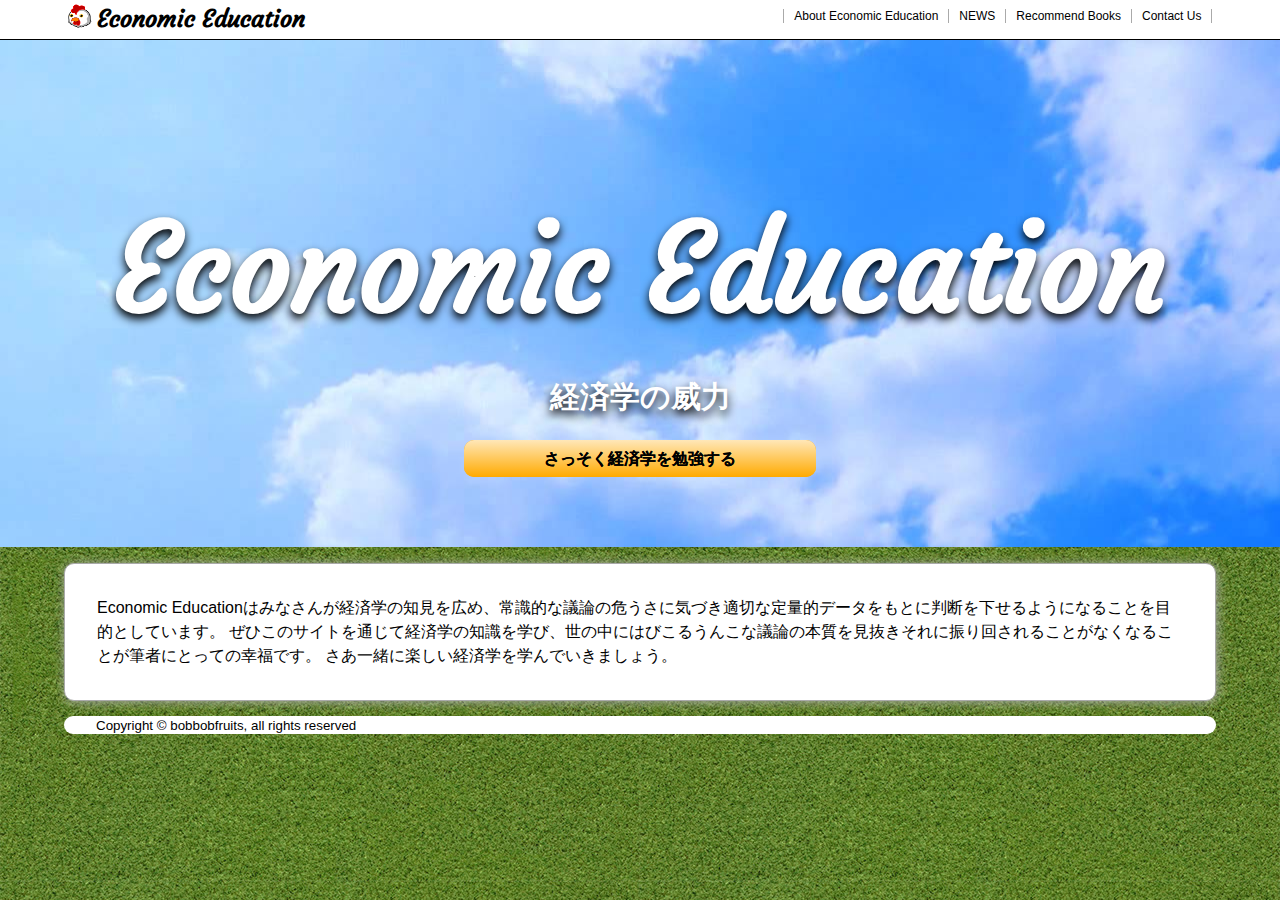
<file: index.html>
<!DOCTYPE html>
<html lang="ja">
    <head>
        <meta charset="UTF-8">
        <title>TOP-PAGE</title>
        <link rel="stylesheet" href="news.css">
    </head>
    <body id="top">
        <header id="header">
          <h1><a href="index.html"><img src="./resources/iconpng.png" alt="logo" class="logo">Economic Education</a></h1>

          <nav>
            <ul>
              <li><a href="news01.html">About Economic Education</a></li>
              <li><a href="news.html">NEWS</a></li>
              <li><a href="recommend_books.html">Recommend Books</a></li>
              <li><a href="contact.html">Contact Us</a></li>
            </ul>
          </nav>
        </header>

        <section>
          <div id="photo">
            <h1>Economic Education</h1>
            <p>経済学の威力</p>
            <a href="news.html">さっそく経済学を勉強する</a>
          </div>
          <p id="message">Economic Educationはみなさんが経済学の知見を広め、常識的な議論の危うさに気づき適切な定量的データをもとに判断を下せるようになることを目的としています。
            ぜひこのサイトを通じて経済学の知識を学び、世の中にはびこるうんこな議論の本質を見抜きそれに振り回されることがなくなることが筆者にとっての幸福です。
            さあ一緒に楽しい経済学を学んでいきましょう。
          </p>
        </section>

        <footer>
            <small>Copyright &copy; bobbobfruits, all rights reserved</small>
        </footer>
    </body>
</html>
</file>
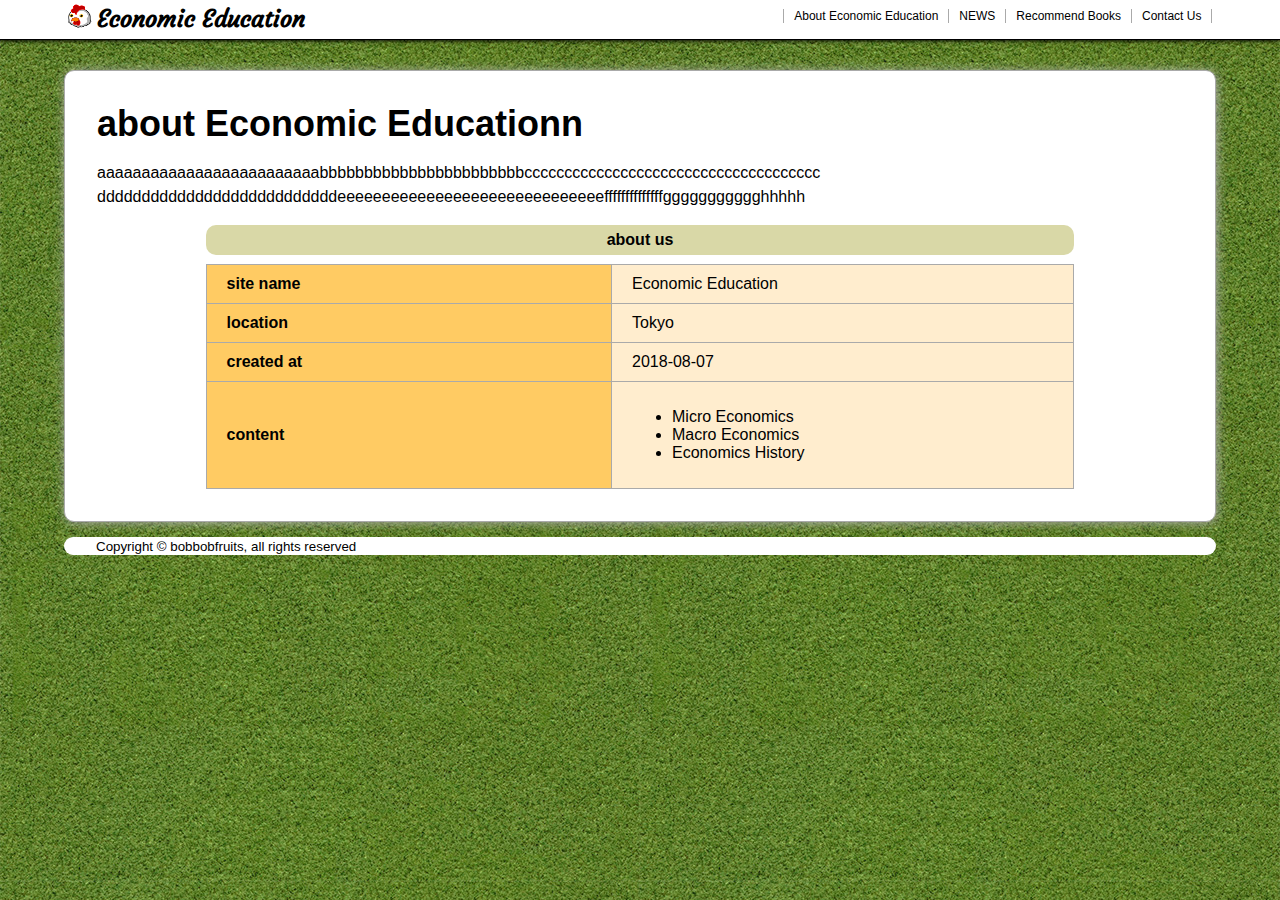
<file: about.html>
<!DOCTYPE html>
<html lang="ja">
    <head>
        <meta charset="UTF-8">
        <title>about us</title>
        <link rel="stylesheet" href="news.css">
    </head>
    <body id="about">
        <header id="header">
          <h1><a href="index.html"><img src="./resources/iconpng.png" alt="logo" class="logo">Economic Education</a></h1>

          <nav>
            <ul>
              <li><a href="news01.html">About Economic Education</a></li>
              <li><a href="news.html">NEWS</a></li>
              <li><a href="recommend_books.html">Recommend Books</a></li>
              <li><a href="contact.html">Contact Us</a></li>
            </ul>
          </nav>
        </header>

        <article>
          <h1>about Economic Educationn</h1>
          <p>aaaaaaaaaaaaaaaaaaaaaaaaabbbbbbbbbbbbbbbbbbbbbbbccccccccccccccccccccccccccccccccccccc
            dddddddddddddddddddddddddddeeeeeeeeeeeeeeeeeeeeeeeeeeeeeeffffffffffffffggggggggggghhhhh
          </p>

          <table>
            <caption>about us</caption>
            <tr>
              <th>site name</th>
              <td>Economic Education</td>
            </tr>

            <tr>
              <th>location</th>
              <td>Tokyo</td>
            </tr>

            <tr>
              <th>created at</th>
              <td><time>2018-08-07</time></td>
            </tr>

            <tr>
              <th>content</th>
              <td>
                <ul>
                  <li>Micro Economics</li>
                  <li>Macro Economics</li>
                  <li>Economics History</li>
                </ul>
              </td>
            </tr>

          </table>
        </article>

        <footer>
            <small>Copyright &copy; bobbobfruits, all rights reserved</small>
        </footer>
    </body>
</html>
</file>
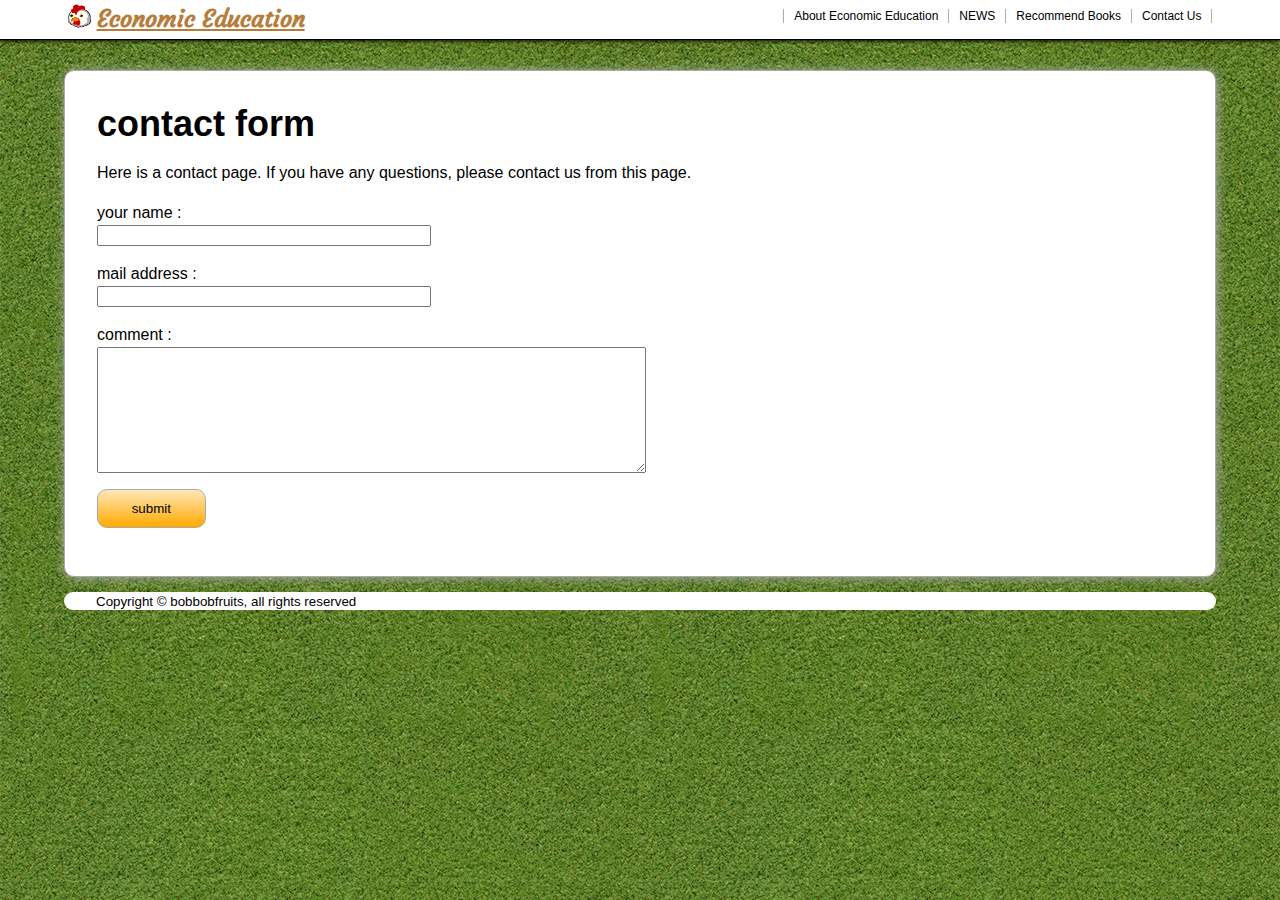
<file: contact.html>
<!DOCTYPE html>
<html lang="ja">
    <head>
        <meta charset="UTF-8">
        <title>contact</title>
        <link rel="stylesheet" href="news.css">
    </head>
    <body id="about">
        <header id="contact">
          <h1><a href="index.html"><img src="./resources/iconpng.png" alt="logo" class="logo">Economic Education</a></h1>

          <nav>
            <ul>
              <li><a href="news01.html">About Economic Education</a></li>
              <li><a href="news.html">NEWS</a></li>
              <li><a href="recommend_books.html">Recommend Books</a></li>
              <li><a href="contact.html">Contact Us</a></li>
            </ul>
          </nav>
        </header>

        <article>
          <h1>contact form</h1>
    
          <p>Here is a contact page. If you have any questions, please contact us from this page.</p>

          <form>
            <p>
            <label>your name : 
              <input type="text" name="username">
              </label>
            </p>

            <p>
              <label>mail address : 
                <input type="text" name="mailaddr">
              </label>
            </p>

            <p>
              <label>comment : 
                <textarea name="comment"></textarea>
              </label>
            </p>

            <p><input type="submit" value="submit"></p>
           </form>

        </article>

        <footer>
            <small>Copyright &copy; bobbobfruits, all rights reserved</small>
        </footer>
    </body>
</html>
</file>
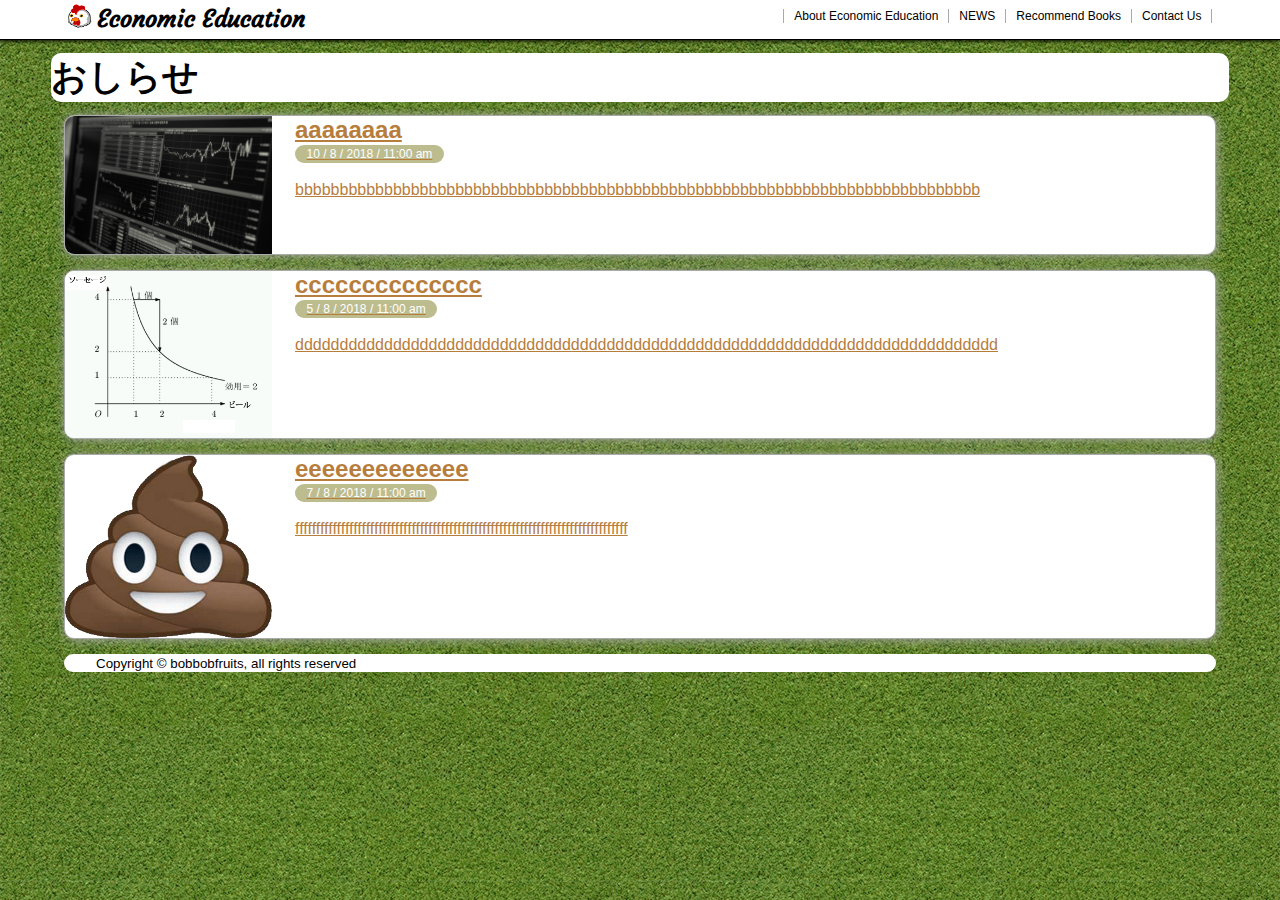
<file: news.html>
<!DOCTYPE html>
<html lang="ja">
    <head>
        <meta charset="UTF-8">
        <title>おしらせ</title>
        <link rel="stylesheet" href="news.css">
    </head>
    <body id="posts">
        <header id="header">
          <h1><a href="index.html"><img src="./resources/iconpng.png" alt="logo" class="logo">Economic Education</a></h1>

          <nav>
            <ul>
              <li><a href="news01.html">About Economic Education</a></li>
              <li><a href="news.html">NEWS</a></li>
              <li><a href="recommend_books.html">Recommend Books</a></li>
              <li><a href="contact.html">Contact Us</a></li>
            </ul>
          </nav>
        </header>

       <section>
         <h1 id="news-title">おしらせ</h1>
        <article>
          <a href="news01.html">
            <img src="resources/stock-1863880_1920.jpg">
            <h1>aaaaaaaa</h1>
            <time datetime="2013-08-10T11:00">10 / 8 / 2018 / 11:00 am</time>
            <p>bbbbbbbbbbbbbbbbbbbbbbbbbbbbbbbbbbbbbbbbbbbbbbbbbbbbbbbbbbbbbbbbbbbbbbbbbbbbb</p>
          </a>
        </article>

        <article>
          <a href="news02.html">
            <img src="resources/mrs.png">
            <h1>cccccccccccccc</h1>
            <time datetime="2013-08-05T11:00">5 / 8 / 2018 / 11:00 am</time>
            <p>ddddddddddddddddddddddddddddddddddddddddddddddddddddddddddddddddddddddddddddddd</p>
          </a>
        </article>

        <article>
          <a href="news03.html">
            <img src="resources/Unko-R.gif">
            <h1>eeeeeeeeeeeee</h1>
            <time datetime="2018-08-07T11:00">7 / 8 / 2018 / 11:00 am</time>
            <p>ffffffffffffffffffffffffffffffffffffffffffffffffffffffffffffffffffffffffffffffff</p>
          </a>
        </article>
      </section>
      

        <footer>
            <small>Copyright &copy; bobbobfruits, all rights reserved</small>
        </footer>
    </body>
</html>
</file>
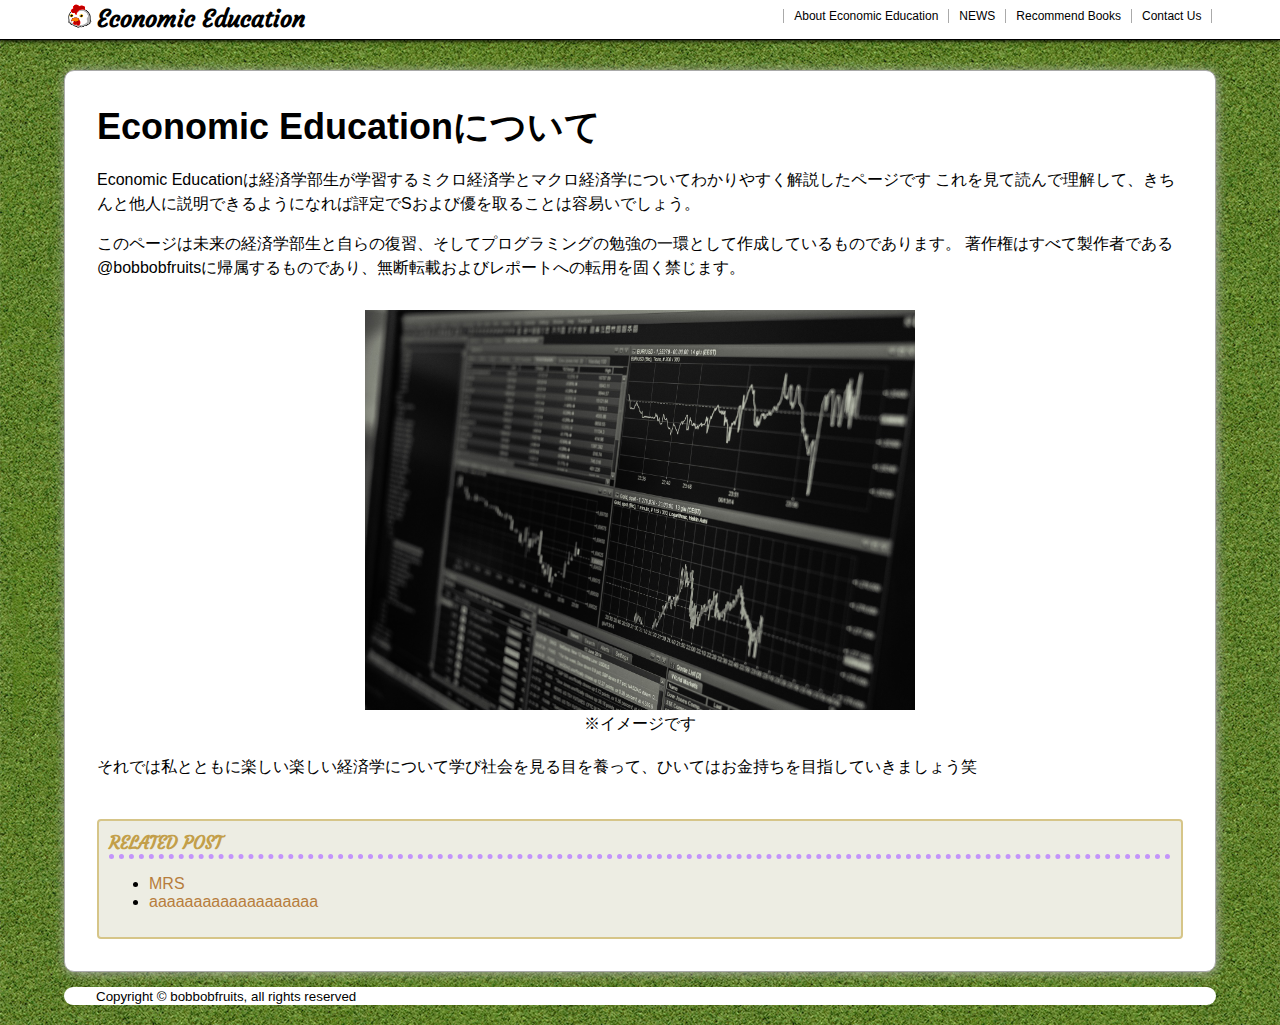
<file: news01.html>
<!DOCTYPE html>
<html lang="ja">
    <head>
        <meta charset="UTF-8">
        <title>Economics Education</title>
        <link rel="stylesheet" href="news.css">
    </head>
    <body>
        <header id="header">
          <h1><a href="index.html"><img src="./resources/iconpng.png" alt="logo" class="logo">Economic Education</a></h1>

          <nav>
            <ul>
              <li><a href="news01.html">About Economic Education</a></li>
              <li><a href="news.html">NEWS</a></li>
              <li><a href="recommend_books.html">Recommend Books</a></li>
              <li><a href="contact.html">Contact Us</a></li>
            </ul>
          </nav>
        </header>

        <article>
        <h1>Economic Educationについて</h1>
        <p>Economic Educationは経済学部生が学習するミクロ経済学とマクロ経済学についてわかりやすく解説したページです
        これを見て読んで理解して、きちんと他人に説明できるようになれば評定でSおよび優を取ることは容易いでしょう。</p>

        <p>このページは未来の経済学部生と自らの復習、そしてプログラミングの勉強の一環として作成しているものであります。
        著作権はすべて製作者である@bobbobfruitsに帰属するものであり、無断転載およびレポートへの転用を固く禁じます。</p>

        <figure class="photo-center">
          <img src="./resources/stock-1863880_1920.jpg" alt="stck exchange rate chart">
          <figcaption>※イメージです</figcaption>
        </figure>

        <p>それでは私とともに楽しい楽しい経済学について学び社会を見る目を養って、ひいてはお金持ちを目指していきましょう笑</p>

        <aside>
            <h1>RELATED POST</h1>
            <ul>
              <li><a href="news02.html">MRS</a></li>
              <li><a href="news03.html">aaaaaaaaaaaaaaaaaaa</a></li>
            </ul>
        </aside>

        </article>

        <footer>
            <small>Copyright &copy; bobbobfruits, all rights reserved</small>
        </footer>
    </body>
</html>
</file>
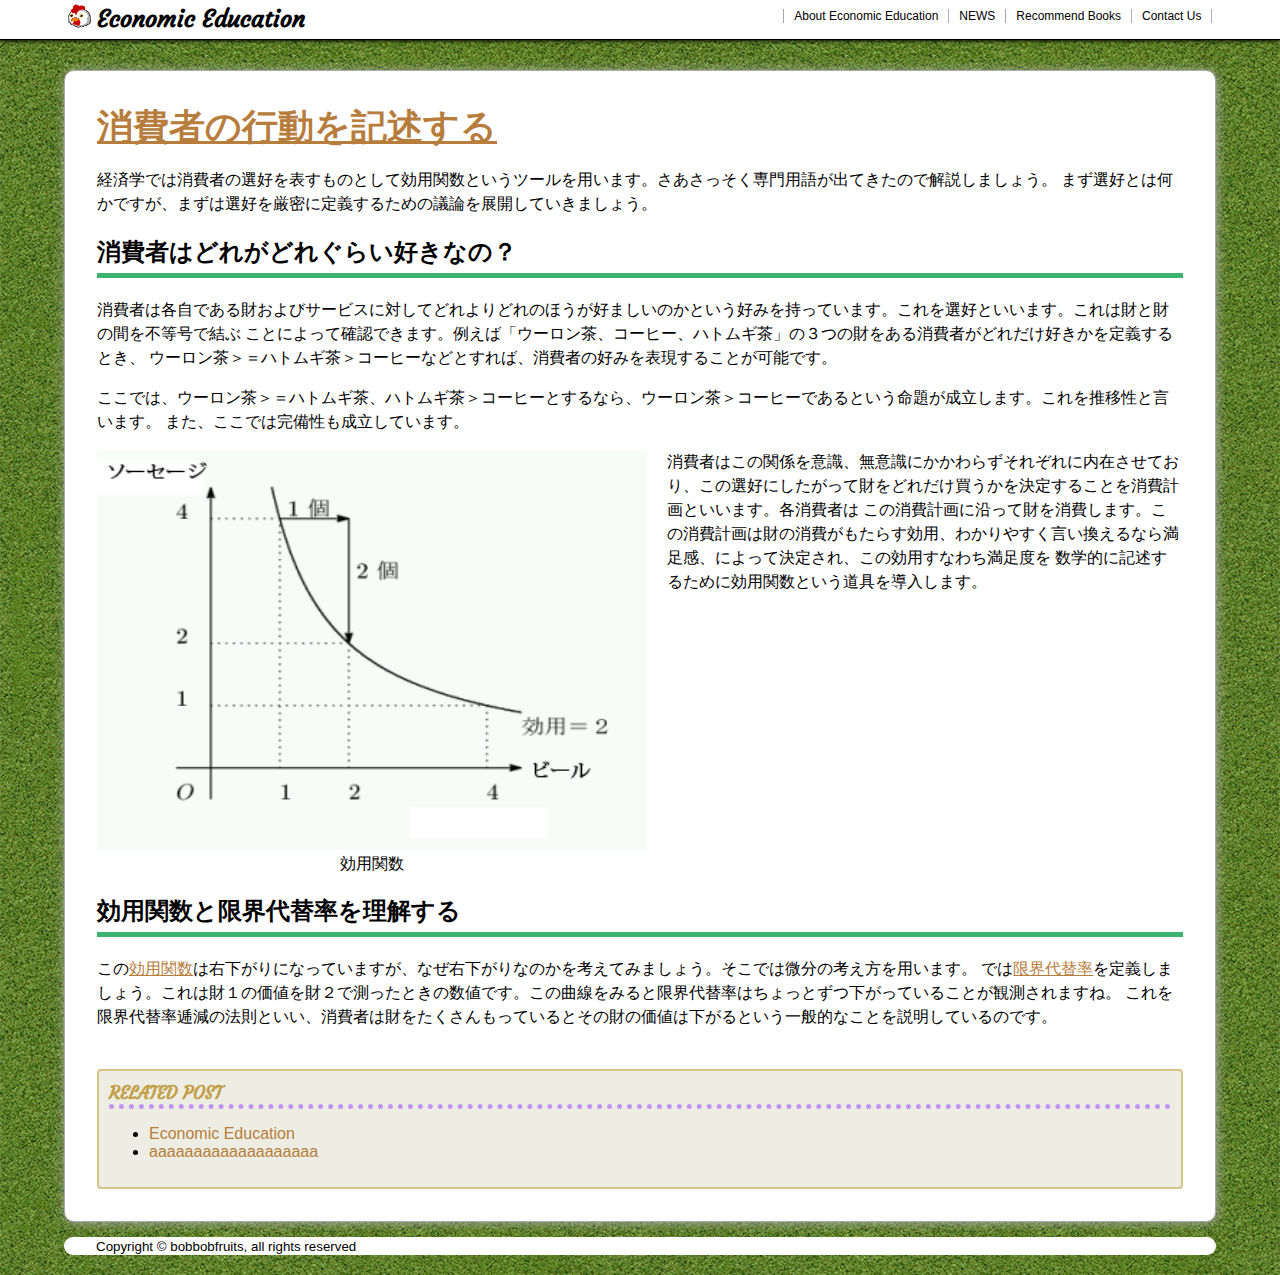
<file: news02.html>
<!DOCTYPE html>
<html lang="ja">
    <head>
        <meta charset="UTF-8">
        <title>消費者の好み</title>
        <link rel="stylesheet" href="news.css">
    </head>
    <body>
        <header id="header">
          <h1><a href="index.html"><img src="./resources/iconpng.png" alt="logo" class="logo">Economic Education</a></h1>
        
          <nav>
              <ul>
                  <li><a href="news01.html">About Economic Education</a></li>
                  <li><a href="news.html">NEWS</a></li>
                  <li><a href="recommend_books.html">Recommend Books</a></li>
                  <li><a href="contact.html">Contact Us</a></li>
              </ul>
          </nav>
        </header>

        <article>
        <h1><a href="blank_exp.html" target="_blank">消費者の行動を記述する</a></h1>

        <p>経済学では消費者の選好を表すものとして効用関数というツールを用います。さあさっそく専門用語が出てきたので解説しましょう。
        まず選好とは何かですが、まずは選好を厳密に定義するための議論を展開していきましょう。</p>

        <h2>消費者はどれがどれぐらい好きなの？</h2>

        <p>消費者は各自である財およびサービスに対してどれよりどれのほうが好ましいのかという好みを持っています。これを選好といいます。これは財と財の間を不等号で結ぶ
        ことによって確認できます。例えば「ウーロン茶、コーヒー、ハトムギ茶」の３つの財をある消費者がどれだけ好きかを定義するとき、
        ウーロン茶＞＝ハトムギ茶＞コーヒーなどとすれば、消費者の好みを表現することが可能です。</p>

        <p>ここでは、ウーロン茶＞＝ハトムギ茶、ハトムギ茶＞コーヒーとするなら、ウーロン茶＞コーヒーであるという命題が成立します。これを推移性と言います。
        また、ここでは完備性も成立しています。</p>

        <figure class="photo-left">
          <img src="./resources/mrs.png" alt="stck exchange rate chart">
          <figcaption>効用関数</figcaption>
        </figure>

        <p>消費者はこの関係を意識、無意識にかかわらずそれぞれに内在させており、この選好にしたがって財をどれだけ買うかを決定することを消費計画といいます。各消費者は
        この消費計画に沿って財を消費します。この消費計画は財の消費がもたらす効用、わかりやすく言い換えるなら満足感、によって決定され、この効用すなわち満足度を
        数学的に記述するために効用関数という道具を導入します。</p>

        <h2>効用関数と限界代替率を理解する</h2>

        <p>この<a href="https://ja.wikipedia.org/wiki/%E5%8A%B9%E7%94%A8%E9%96%A2%E6%95%B0" target="_blank">効用関数</a>は右下がりになっていますが、なぜ右下がりなのかを考えてみましょう。そこでは微分の考え方を用います。
        では<a href="https://ja.wikipedia.org/wiki/%E9%99%90%E7%95%8C%E4%BB%A3%E6%9B%BF%E7%8E%87" target="_blank">限界代替率</a>を定義しましょう。これは財１の価値を財２で測ったときの数値です。この曲線をみると限界代替率はちょっとずつ下がっていることが観測されますね。
        これを限界代替率逓減の法則といい、消費者は財をたくさんもっているとその財の価値は下がるという一般的なことを説明しているのです。</p>

        <aside>
            <h1>RELATED POST</h1>
            <ul>
              <li><a href="news01.html">Economic Education</a></li>
              <li><a href="news03.html">aaaaaaaaaaaaaaaaaaa</a></li>
            </ul>
        </aside>

        </article>
        <footer>
            <small>Copyright &copy; bobbobfruits, all rights reserved</small>
        </footer>
    </body>
</html>
</file>
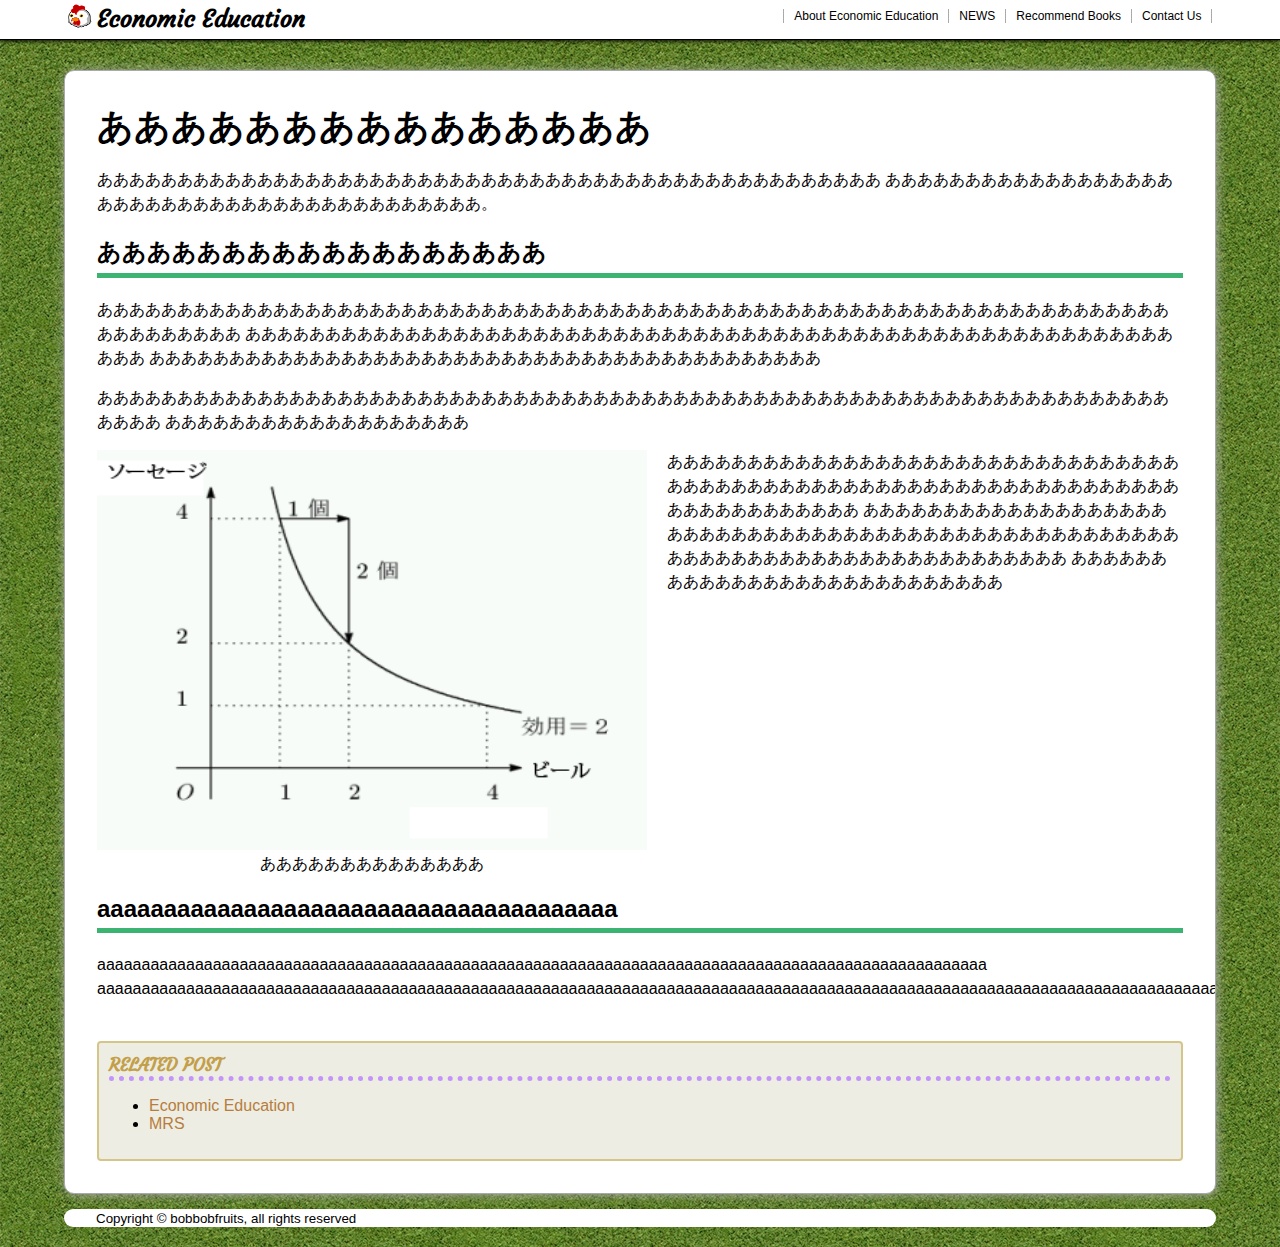
<file: news03.html>
<!DOCTYPE html>
<html lang="ja">
    <head>
        <meta charset="UTF-8">
        <title>ああああああああああ</title>
        <link rel="stylesheet" href="news.css">
    </head>
    <body>
        <header id="header">
          <h1><a href="index.html"><img src="./resources/iconpng.png" alt="logo" class="logo">Economic Education</a></h1>

          <nav>
            <ul>
              <li><a href="news01.html">About Economic Education</a></li>
              <li><a href="news.html">NEWS</a></li>
              <li><a href="recommend_books.html">Recommend Books</a></li>
              <li><a href="contact.html">Contact Us</a></li>
            </ul>
          </nav>
        </header>

        <article>
        <h1>あああああああああああああああ</h1>

        <p>あああああああああああああああああああああああああああああああああああああああああああああああああ
            ああああああああああああああああああああああああああああああああああああああああああ。</p>

        <h2>ああああああああああああああああああ</h2>

        <p>ああああああああああああああああああああああああああああああああああああああああああああああああああああああああああああああああああああああああああああ
        あああああああああああああああああああああああああああああああああああああああああああああああああああああああああああああ
        ああああああああああああああああああああああああああああああああああああああああああ</p>

        <p>あああああああああああああああああああああああああああああああああああああああああああああああああああああああああああああああああああああああ
        あああああああああああああああああああ</p>

        <figure class="photo-left">
          <img src="./resources/mrs.png" alt="stck exchange rate chart">
          <figcaption>ああああああああああああああ</figcaption>
        </figure>

        <p>ああああああああああああああああああああああああああああああああああああああああああああああああああああああああああああああああああああああああああああ
        ああああああああああああああああああああああああああああああああああああああああああああああああああああああああああああああああああああああああああああ
        あああああああああああああああああああああああああああ</p>

        <h2>aaaaaaaaaaaaaaaaaaaaaaaaaaaaaaaaaaaaaaa</h2>

        <p>aaaaaaaaaaaaaaaaaaaaaaaaaaaaaaaaaaaaaaaaaaaaaaaaaaaaaaaaaaaaaaaaaaaaaaaaaaaaaaaaaaaaaaaaaaaaaaaaaaaa
            aaaaaaaaaaaaaaaaaaaaaaaaaaaaaaaaaaaaaaaaaaaaaaaaaaaaaaaaaaaaaaaaaaaaaaaaaaaaaaaaaaaaaaaaaaaaaaaaaaaaaaaaaaaaaaaaaaaaaaaaaaaaaaaaaaaaaaaaaaaaaaaaaaa
        </p>

        <aside>
            <h1>RELATED POST</h1>
            <ul>
              <li><a href="news01.html">Economic Education</a></li>
              <li><a href="news02.html">MRS</a></li>
            </ul>
        </aside>

        </article>
        <footer>
            <small>Copyright &copy; bobbobfruits, all rights reserved</small>
        </footer>
    </body>
</html>
</file>
<file: news.css>
@import url('https://fonts.googleapis.com/css?family=Courgette');
body {
    margin: 0px;
    font-family: Arial, Helvetica, sans-serif;
    /* background-color: #edede3; */
    background-image: url(./resources/p0305_m.jpg)
}
article, #message {
    background-color: #ffffff;
    width:  90%;
    margin-left: auto;
    margin-right: auto;
    border: solid 1px #aaaaaa;
    padding: 32px;
    box-sizing: border-box;
    margin-bottom: 15px;
    box-shadow: 1px 1px 12px #aaaaaa;
    border-radius: 10px;
    overflow: hidden;
}
h1 {
    margin-top: 0px;
    margin-bottom: 0px;
    font-size: 36px;
}
h2 {
    padding-bottom: 5px;
    border-bottom: solid 5px mediumseagreen;
    clear: both;
}
a {
    color: #b77d3c;
}
a:visited {
    color: #3663ff;
}
a:hover {
    color: #ff88ff;
}
p {
    line-height: 1.5;
}
aside {
    border: solid 2px #d6c588;
    border-radius: 4px;
    padding: 10px;
    background-color: #edede3;
    margin-top :40px;
}
aside h1 {
    font-family: "Courgette", cursive;
    font-size: 18px;
    color: #c39f4a;
    border-bottom: dotted 5px #c394fa;
}
aside li {
}
aside a {
    text-decoration: none;
}
nav {
    width : 90%;
    margin-left: auto;
    margin-right: auto;
    text-align: right;
    margin-top: -2%;
    margin-bottom: 1%;
}
nav ul {
    list-style: none;
    margin-top: 0;
    margin-bottom: 0;
    padding-left: 0;
    font-size: 0;
}
nav li {
    display: inline;
    font-size: 12px;
    border-right: solid 1px #aaaaaa;
    padding-right: 10px;
    padding-left: 10px;
}
nav li:first-child {
    border-left : solid 1px #aaaaaa;
}
nav a {
    color: #000000;
    text-decoration: none;
}
#posts article img {
    width: 18%;
    height: 12%;
    float: left;
    margin-right: 2%;
}
#posts article h1 {
    font-size: 24px;
}
#posts time {
    font-size: 12px;
    color: #ffffff;
    background-color: #bdbc8f;
    border-radius: 10px;
    padding: 2px 1% 2px 1%;
}
#posts article {
    padding: 0;
}
#posts section h1 {
    width: 90%;
    margin-left: auto;
    margin-right: auto;
}
#posts header {
    margin-bottom: 1%;
}
#posts > sections > article > a {
    color: #000000;
    text-decoration: none;
    display: block;
    overflow: hidden;
    padding: 2%;
}
#posts article a:hover {
    background-color: #ffe792;
}
figure.photo-center{
    text-align: center;
    margin-top: 30px;
    margin-bottom: 20px;
}
figure.photo-center img {
    width: 550px;
    height: 400px;
}
figure.photo-left{
    margin: 0;
    margin-right: 20px;
    float: left;
    text-align: center;
    margin-bottom: 20px;
}
figure.photo-left img {
    width: 550px;
    height: 400px;
}
figure.photo-right{
    margin: 0;
    margin-left: 20px;
    float: right;
    text-align: center;
    margin-bottom: 20px;
}
figure.photo-right img {
    width: 550px;
    height: 400px;
}
/* header */
header {
    padding: 4px;
    background-color: #ffffff;
    border-bottom: solid 1px;
    margin-bottom: 30px;
    box-shadow: 0px 1px 4px;
}
header h1 {
    font-family: 'Courgette', cursive;
    font-size: 24px;
    width: 90%;
    margin-left: auto;
    margin-right: auto;
}
header h1 .logo{
    width: 24px;
    height: 24px;
    vertical-align: text-top;
    margin-right: 5px;
    border-radius: 2px;
}
#header > h1 > a {
    text-decoration: none;
    color: #000000;
}
header h1 a:hover{
    color: #000000;
}
header h1 a img {
    border: none;
}
#top header {
    margin-bottom: 0;
}
#photo {
    padding-top: 12%;
    padding-bottom: 6%;
    text-align: center;
    background-image: url(resources/bluesky.jpg);
    text-shadow: 0 5px 10px #000000;
    background-repeat: no-repeat;
}
#photo h1 {
    color: #ffffff;
    font-size: 120px;
    font-family: 'Courgette', cursive;
}
#photo p {
    color: #ffffff;
    font-size: 30px;
    font-weight: bold;
}
#photo a {
    text-shadow: 0 0 0 #000000;
    background-color: #ffaa00;
    background-image: -webkit-linear-gradient(
        to bottom,
        #ffe7b8 0%,
        #ffaa00 100%
    );
    background-image: linear-gradient(
        to bottom,
        #ffe7b8 0%,
        #ffaa00 100%
    );
    padding: 10px 80px;
    border-radius: 10px;
    color: #000000;
    font-weight: bold;
    text-decoration: none;
}
/* About Page*/
table, th, td {
    border: solid 1px #aaaaaa;
}
table {
    width: 80%;
    margin-right: auto;
    margin-left: auto;
    border-collapse: collapse;
    margin-top: 1%;
}
th, td {
    padding: 10px 20px 10px 20px;
}
th {
    background-color: #ffcb63;
    text-align: left;
    width: 10%;
}
caption {
    font-weight: bold;
    background-color: #d9d8a7;
    border-radius: 10px;
    padding: 6px;
    margin-bottom: 1%;
}
td{
    background-color: #ffedce;
    width:10%;
}
/*contact page*/
input, textarea {
    display: block;
}
input {
    width: 30%;
}
input[type="submit"] {
    width: 10%;
    background-image: linear-gradient(
        to bottom,
        #ffe7b8 0%,
        #ffaa00 100%
    );
    border: solid 1px #aaaaaa;
    border-radius: 10px;
    padding-top: 1%;
    padding-bottom: 1%;
}
#news-title {
    padding-right: 2%;
    margin-bottom: 1%;
    background-color: white;
    border-radius: 10px;
}
textarea {
    width: 50%;
    height: 120px;
}
footer {
    width: 90%;
    box-sizing: border-box;
    background-color: #ffffff;
    padding-left: 32px;
    border-radius: 10px;
    margin-left: 5%;
    margin-bottom: 20px;
    clear: both;
}
</file>
